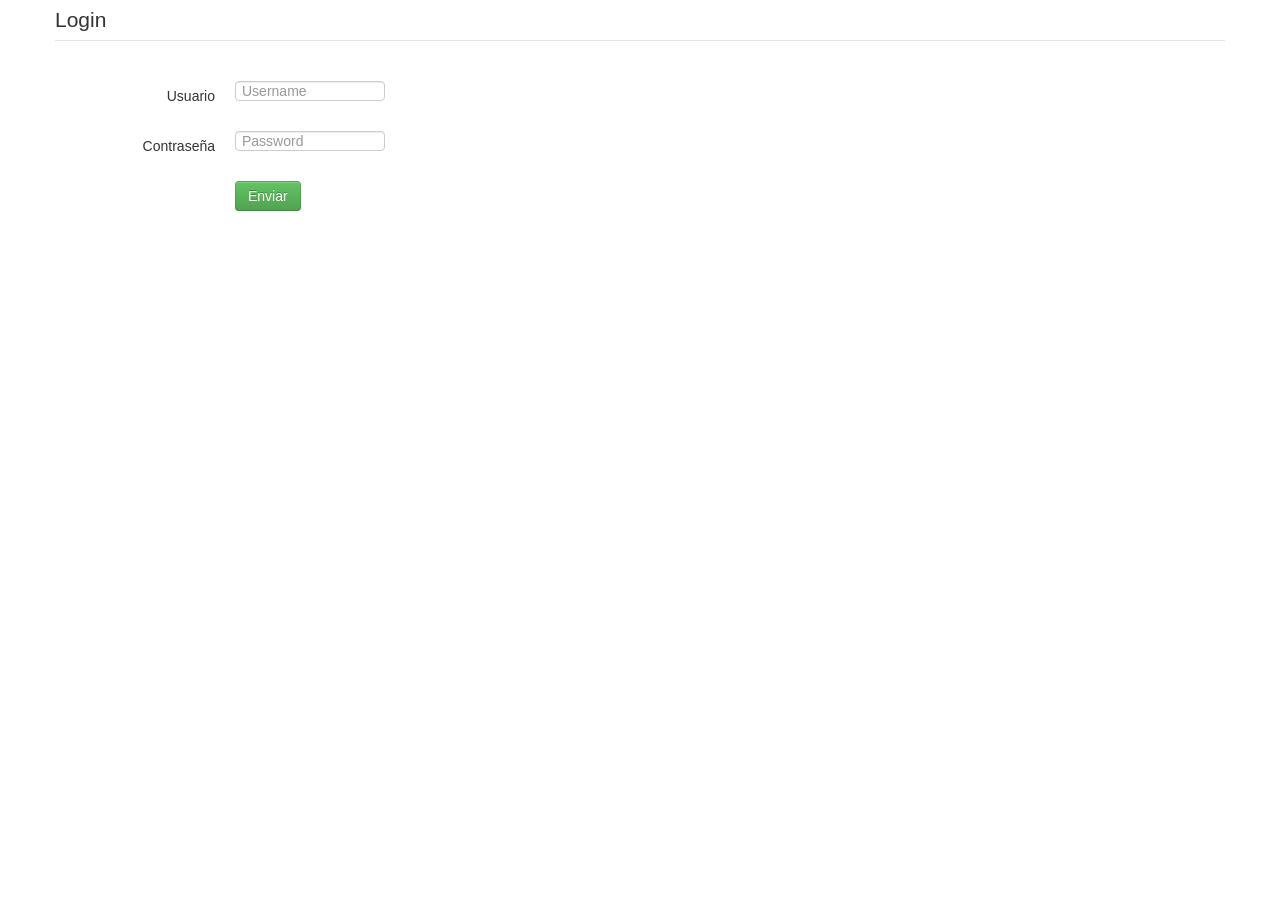
<file: index.html>
<html ng-app>
    <head>
        <title>Login</title>
		<meta charset="utf-8"> 
        <link rel="stylesheet" type="text/css" href="bootstrap/css/bootstrap.min.css" />
		<link rel="stylesheet" type="text/css" href="css/twitts.css" />
		<script type="text/javascript" src="angular/angular.min.js"></script>
		<script type="text/javascript" src="js/app.js"></script>
    </head>
    <body ng-controller="LoginController as login">
        <section class="container">
            <form class="form-horizontal">
				<fieldset>
					<!-- Form Name -->
					<legend>Login</legend>

					<!-- Text input-->
					<div class="control-group">
					  <label class="control-label">Usuario</label>
					  <div class="controls">
						<input type="text" ng-model="username" placeholder="Username" class="input-medium">
						
					  </div>
					</div>

					<!-- Password input-->
					<div class="control-group">
					  <label class="control-label">Contraseña</label>
					  <div class="controls">
						<input type="password" ng-model="password" placeholder="Password" class="input-medium">
						
					  </div>
					</div>

					<!-- Button -->
					<div class="control-group">
					  <label class="control-label" for=""></label>
					  <div class="controls">
						<button ng-click='SignUp();' class="btn btn-success">Enviar</button>
					  </div>
					</div>
				</fieldset>
			</form>
		</section>
    </body>
</html>
</file>
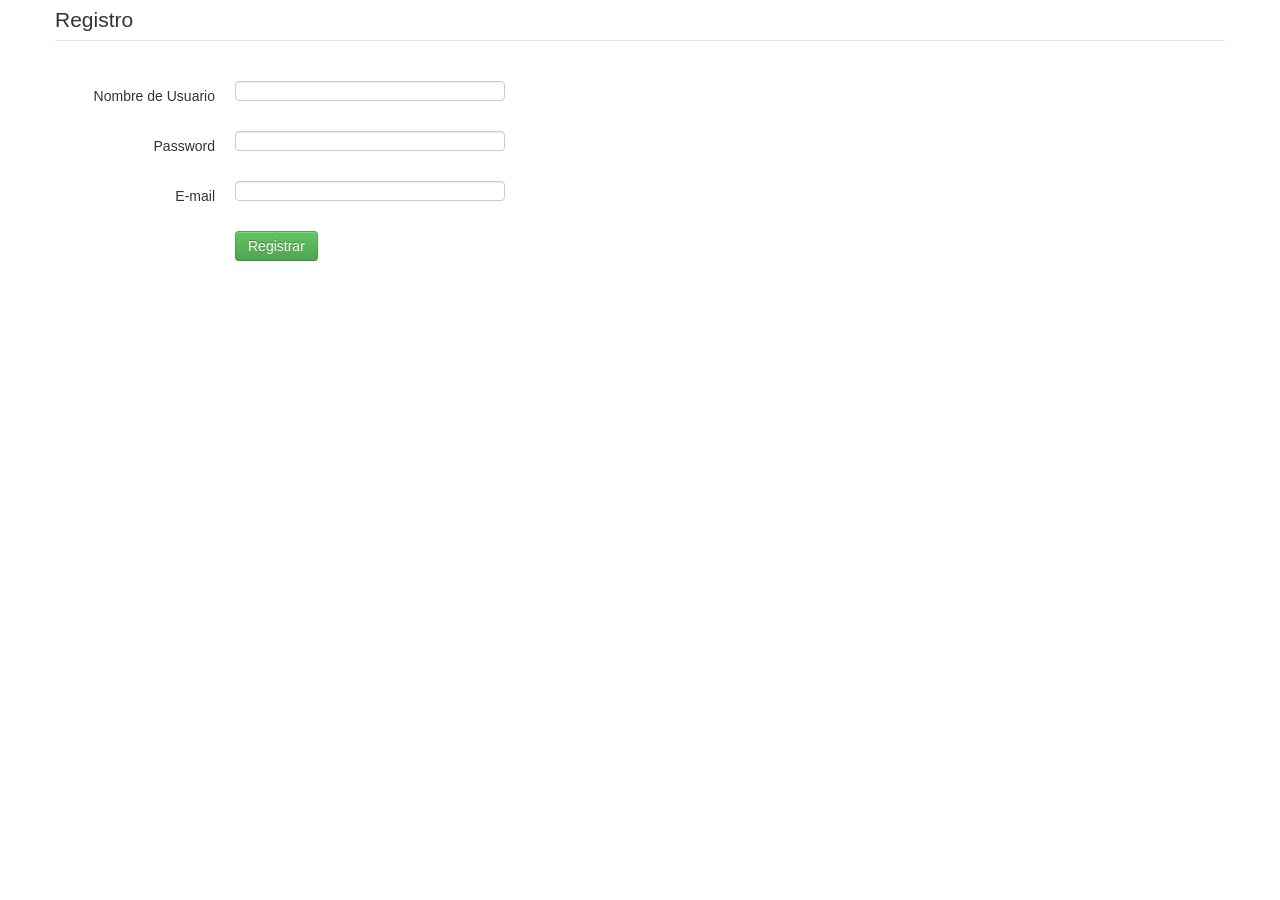
<file: user.html>
<html ng-app>
    <head>
        <title>Login</title>
		<meta charset="utf-8"> 
        <link rel="stylesheet" type="text/css" href="bootstrap/css/bootstrap.min.css" />
		<link rel="stylesheet" type="text/css" href="css/twitts.css" />
		<script type="text/javascript" src="angular/angular.min.js"></script>
		<script type="text/javascript" src="js/app.js"></script>
    </head>
    <body ng-controller="LoginController as login">
        <section class="container">
            <form class="form-horizontal" ng-submit='Register();'>
				<fieldset>

				<!-- Form Name -->
				<legend>Registro</legend>

				<!-- Text input-->
				<div class="control-group">
				  <label class="control-label" for="">Nombre de Usuario</label>
				  <div class="controls">
					<input ng-model="username" class="input-xlarge" required="" type="text">
					
				  </div>
				</div>

				<!-- Password input-->
				<div class="control-group">
				  <label class="control-label" for="passwordinput">Password</label>
				  <div class="controls">
					<input ng-model="password" class="input-xlarge" required="" type="password">
					
				  </div>
				</div>

				<!-- Text input-->
				<div class="control-group">
				  <label class="control-label" for="">E-mail</label>
				  <div class="controls">
					<input ng-model="email" class="input-xlarge" type="text">
					
				  </div>
				</div>
				
				<!-- Button -->
					<div class="control-group">
					  <label class="control-label" for=""></label>
					  <div class="controls">
						<button type="submit" class="btn btn-success">Registrar</button>
					  </div>
					</div>

				</fieldset>
			</form>
		</section>
    </body>
</html>
</file>
<file: css/twitts.css>
#twitts_box{
	height: 45%;
	overflow: auto;
}

#name{
	color: blue;
	font-family: cursive;
    font-weight: bolder;
}
#text{

}
#date{
	font-size: 10px;
}
</file>
